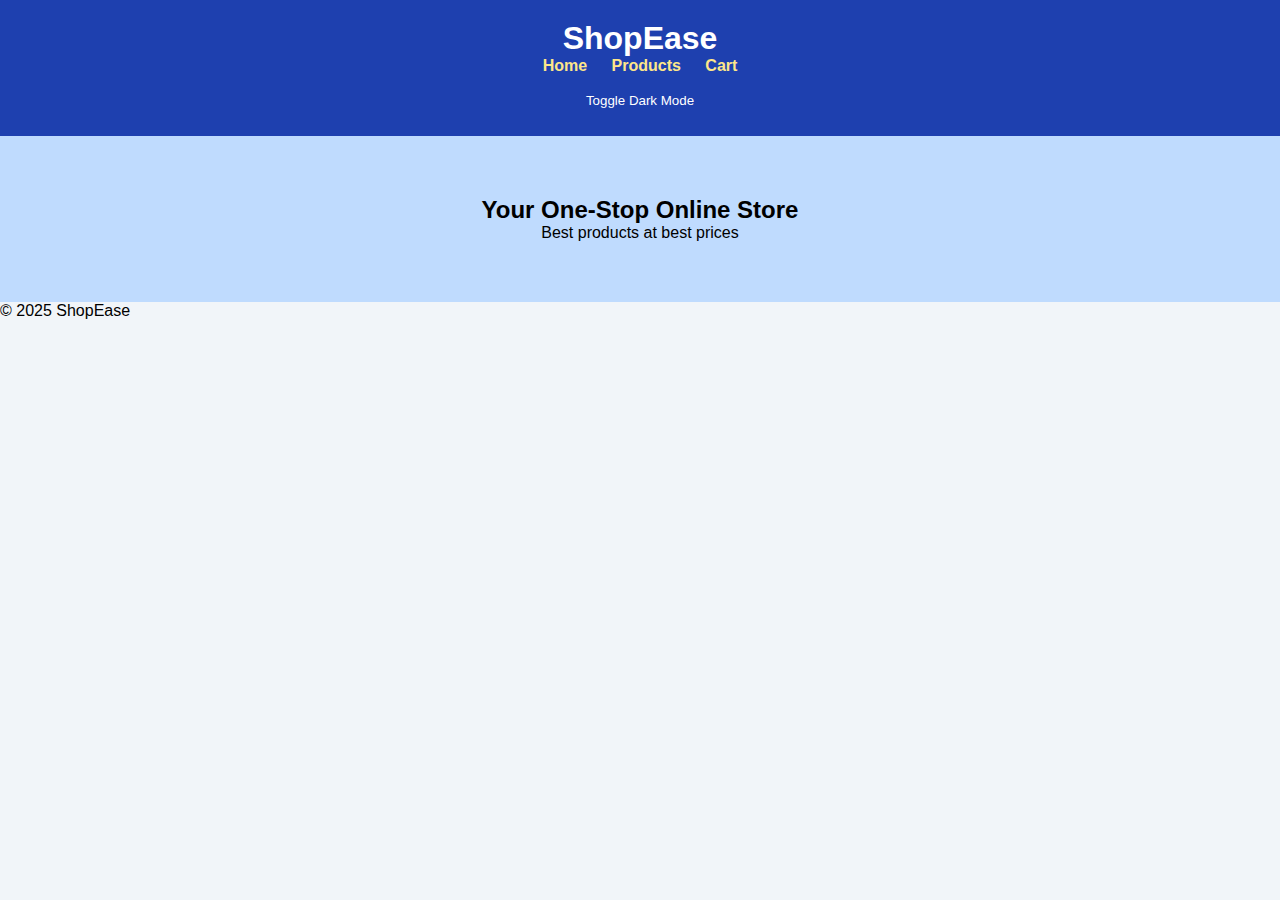
<file: index.html>
<!DOCTYPE html>
<html lang="en">
<head>
    <meta charset="UTF-8">
    <title>ShopEase | Home</title>
    <meta name="viewport" content="width=device-width, initial-scale=1.0">
    <link rel="stylesheet" href="css/style.css">
</head>
<body>

<header>
    <h1>ShopEase</h1>
    <nav>
        <a href="index.html">Home</a>
        <a href="products.html">Products</a>
        <a href="cart.html">Cart</a>
    </nav>
</header>

<section class="hero">
    <h2>Your One-Stop Online Store</h2>
    <p>Best products at best prices</p>
</section>

<footer>
    <p>© 2025 ShopEase</p>
</footer>

<script src="js/script.js"></script>
</body>
</html>
</file>
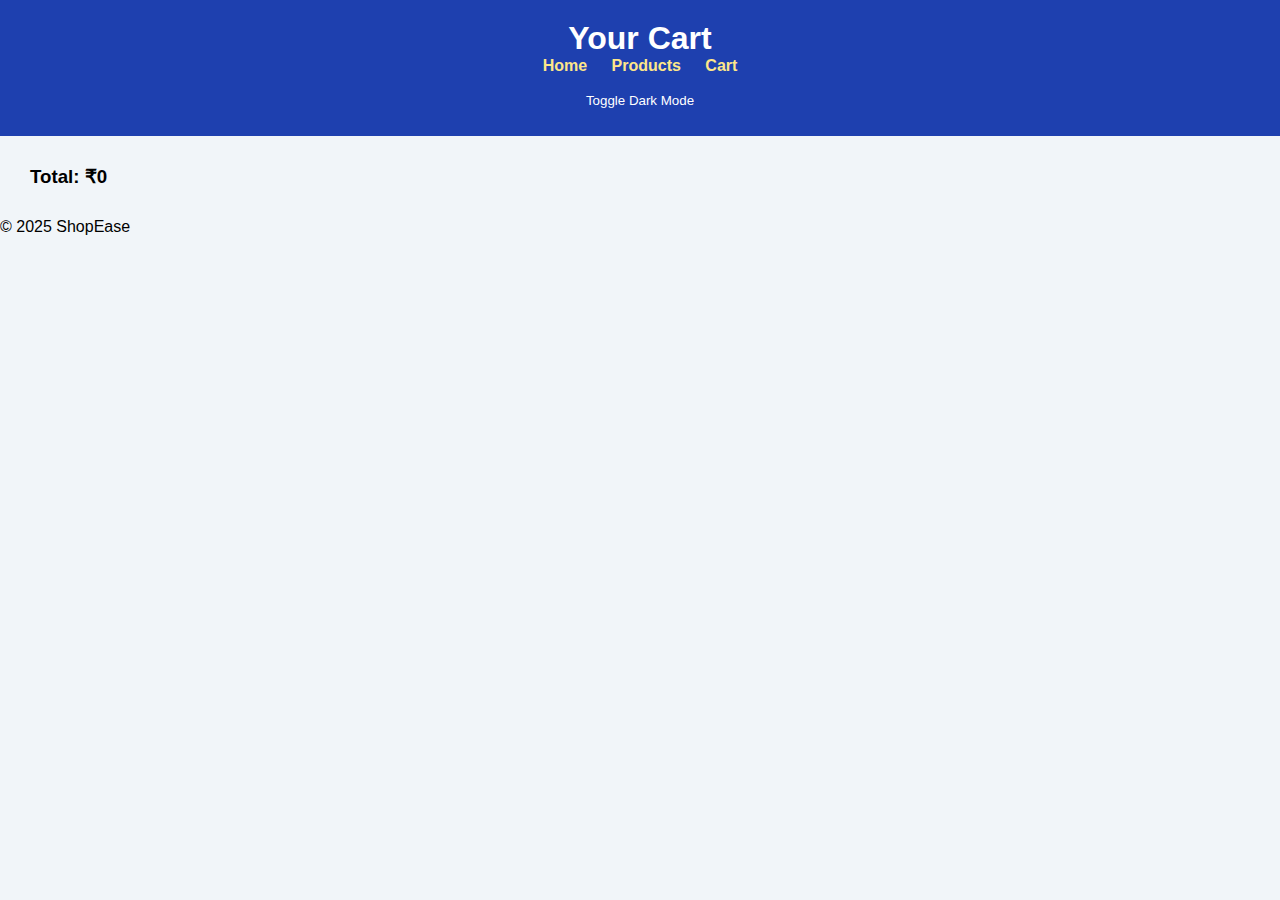
<file: cart.html>
<!DOCTYPE html>
<html lang="en">
<head>
    <meta charset="UTF-8">
    <title>Cart | ShopEase</title>
    <meta name="viewport" content="width=device-width, initial-scale=1.0">
    <link rel="stylesheet" href="css/style.css">
</head>
<body>

<header>
    <h1>Your Cart</h1>
    <nav>
        <a href="index.html">Home</a>
        <a href="products.html">Products</a>
        <a href="cart.html">Cart</a>
    </nav>
</header>

<section id="cartItems"></section>

<footer>
    <p>© 2025 ShopEase</p>
</footer>

<script src="js/script.js"></script>
</body>
</html>
</file>
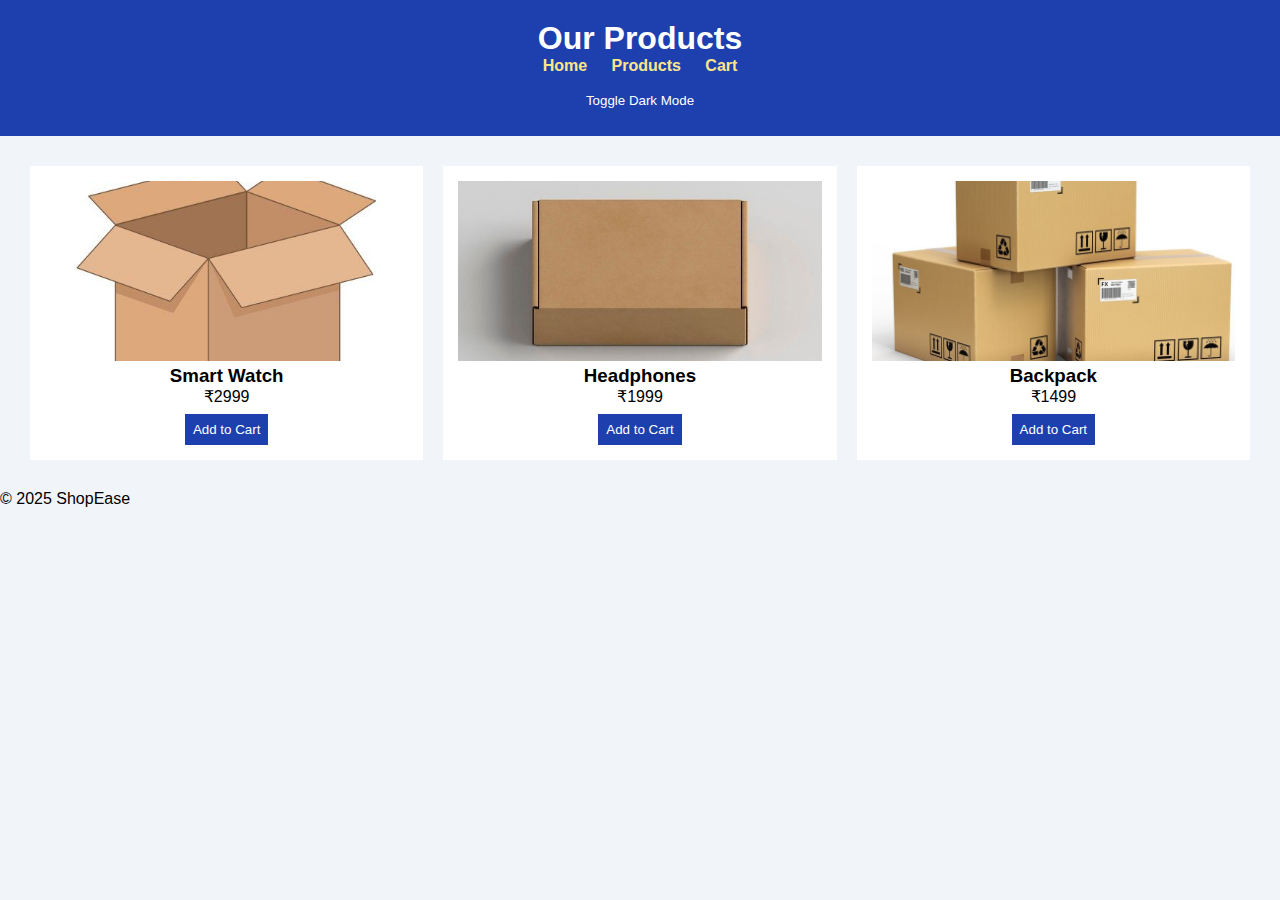
<file: products.html>
<!DOCTYPE html>
<html lang="en">
<head>
    <meta charset="UTF-8">
    <title>Products | ShopEase</title>
    <meta name="viewport" content="width=device-width, initial-scale=1.0">
    <link rel="stylesheet" href="css/style.css">
</head>
<body>

<header>
    <h1>Our Products</h1>
    <nav>
        <a href="index.html">Home</a>
        <a href="products.html">Products</a>
        <a href="cart.html">Cart</a>
    </nav>
</header>

<section class="products">
    <div class="product">
        <img src="images/product1.jpeg">
        <h3>Smart Watch</h3>
        <p>₹2999</p>
        <button onclick="addToCart('Smart Watch',2999)">Add to Cart</button>
    </div>

    <div class="product">
        <img src="images/product2.jpeg">
        <h3>Headphones</h3>
        <p>₹1999</p>
        <button onclick="addToCart('Headphones',1999)">Add to Cart</button>
    </div>

    <div class="product">
        <img src="images/product3.jpeg">
        <h3>Backpack</h3>
        <p>₹1499</p>
        <button onclick="addToCart('Backpack',1499)">Add to Cart</button>
    </div>
</section>

<footer>
    <p>© 2025 ShopEase</p>
</footer>

<script src="js/script.js"></script>
</body>
</html>
</file>
<file: css/style.css>
* {
    margin: 0;
    padding: 0;
    box-sizing: border-box;
}

body {
    font-family: Arial, sans-serif;
    background-color: #f1f5f9;
}

header {
    background: #1e40af;
    color: white;
    padding: 20px;
    text-align: center;
}

nav a {
    color: #fde68a;
    margin: 0 10px;
    text-decoration: none;
    font-weight: bold;
}

.hero {
    padding: 60px;
    text-align: center;
    background: #bfdbfe;
}

.products {
    display: grid;
    grid-template-columns: repeat(auto-fit, minmax(220px, 1fr));
    gap: 20px;
    padding: 30px;
}

.product {
    background: white;
    padding: 15px;
    text-align: center;
}

.product img {
    width: 100%;
    height: 180px;
    object-fit: cover;
}

button {
    padding: 8px;
    background: #1e40af;
    color: white;
    border: none;
    cursor: pointer;
    margin-top: 8px;
}

button:hover {
    background: #2563eb;
}

#cartItems {
    padding: 30px;
}/* =====================
   Dark Mode Styles
   ===================== */

.dark-mode {
    background-color: #0f172a;
    color: #ffffff;
}

.dark-mode header {
    background-color: #020617;
}

.dark-mode nav a {
    color: #facc15;
}

.dark-mode .hero {
    background-color: #1e293b;
}

.dark-mode .product,
.dark-mode #cartItems {
    background-color: #1e293b;
    color: white;
}

.dark-mode button {
    background-color: #334155;
    color: white;
}

.dark-mode button:hover {
    background-color: #475569;
}
</file>
